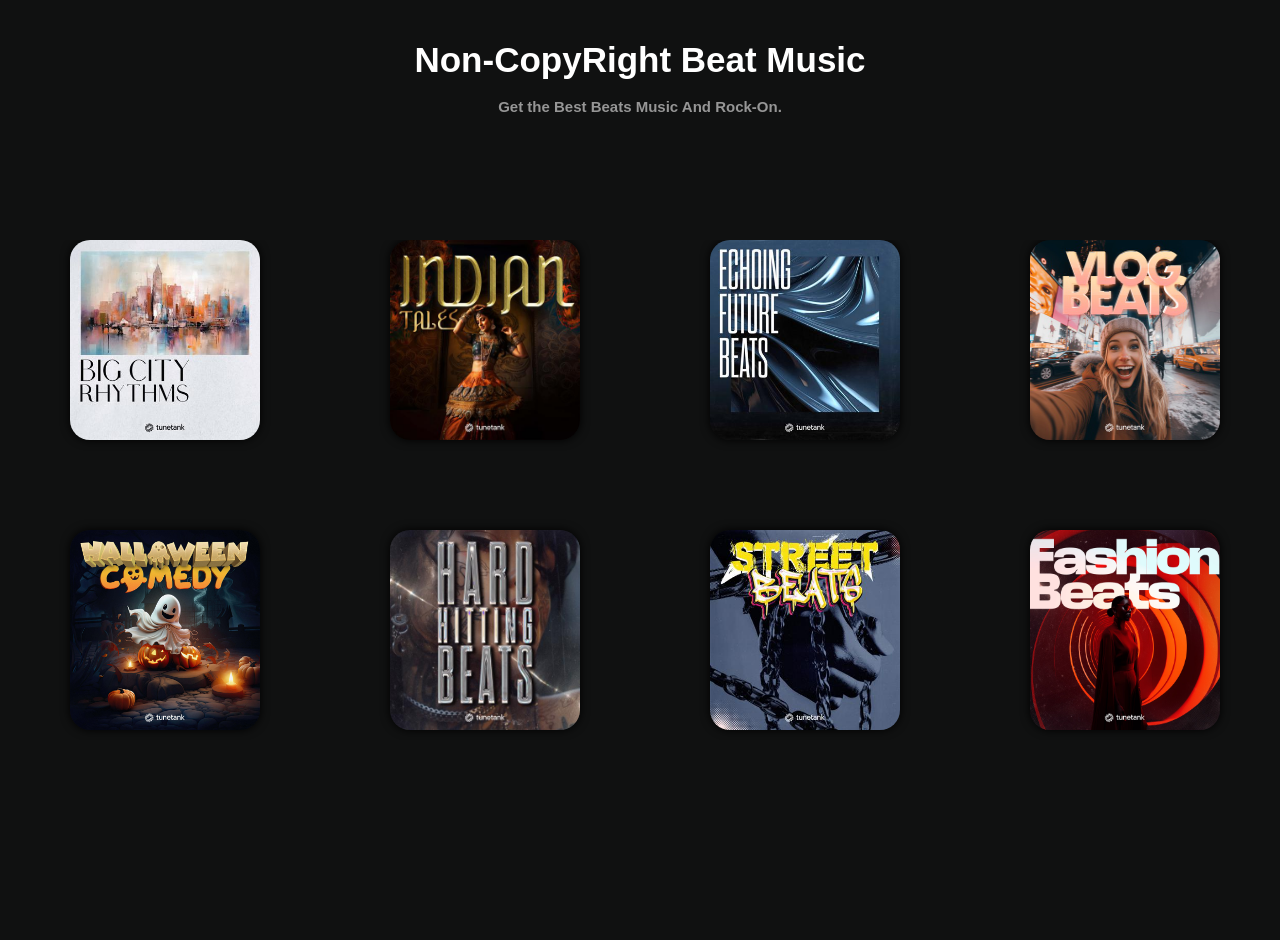
<file: Beats.html>
<!DOCTYPE html>
<html lang="en">
<head>
    <meta charset="UTF-8">
    <meta name="viewport" content="width=device-width, initial-scale=1.0">
    <title>Web-Site</title>
    <link rel="stylesheet" href="Beats.css">
    <link rel="stylesheet" href="https://cdnjs.cloudflare.com/ajax/libs/font-awesome/6.5.1/css/all.min.css">
</head>
<body>
    <header>
        <div class="pagetitle">Non-CopyRight Beat Music</div>
        <div class="pagesubtitle">Get the Best Beats Music And Rock-On.</div>
    </header>

    <main>
        <div class="Beatmusic">
        <div class="Music"><button><i class="fa-regular fa-circle-play playButton"></i><img src="BeatImage/LifeStyle by EdRecords.jpg" alt=""></button></div>
        <div class="Music"><button><img src="BeatImage/Colourful India.jpg" alt=""></button></div>
        <div class="Music"><button><img src="BeatImage/Indian hip hop.jpg" alt=""></button></div>
        <div class="Music"><button><img src="BeatImage/Piano Flex.jpg" alt=""></button></div>
        <div class="Music"><button><img src="BeatImage/Scary Hip-Hop.jpg" alt=""></button></div>
        <div class="Music"><button><img src="BeatImage/Tropical Asia.jpg" alt=""></button></div>
        <div class="Music"><button><img src="BeatImage/Delight.jpg" alt=""></button></div>
        <div class="Music"><button><img src="BeatImage/The World Of Fashion.jpg" alt=""></button></div>
        <div class="Music"><button><img src="BeatImage/LifeStyle by EdRecords.jpg" alt=""></button></div>
        <div class="Music"><button><img src="BeatImage/Colourful India.jpg" alt=""></button></div>
        <div class="Music"><button><img src="BeatImage/Indian hip hop.jpg" alt=""></button></div>
        <div class="Music"><button><img src="BeatImage/Piano Flex.jpg" alt=""></button></div>
        <div class="Music"><button><img src="BeatImage/Scary Hip-Hop.jpg" alt=""></button></div>
        <div class="Music"><button><img src="BeatImage/Tropical Asia.jpg" alt=""></button></div>
        <div class="Music"><button><img src="BeatImage/Delight.jpg" alt=""></button></div>
        <div class="Music"><button><img src="BeatImage/The World Of Fashion.jpg" alt=""></button></div>
        </div>
      
    </main>
</body>
<script src="script.js"></script>
</html>
</file>
<file: Beats.css>
*{
    margin: 0%;
    padding: 0%;
    box-sizing: border-box;
}
body{
    overflow-x: hidden;
    overflow-y:scroll;
    height: 100vh;
    background: rgb(46,46,46);
    background: linear-gradient(90deg, rgba(46,46,46,1) 0%, rgba(0,0,0,1) 0%, rgba(16,17,17,1) 0%);

}
header{
    width: 100%;
    height: 200px;
}
.pagetitle{
    display: flex;
    justify-content: center;
    align-items: center;
    margin-top: 40px;
    font-family: 'Noto Sans Kawi', sans-serif;
    font-weight: 700;
    font-size: 35px;
    color: white;

}

.pagesubtitle{
    display: flex;
    justify-content: center;
    align-items: center;
    font-family: 'Noto Sans Kawi', sans-serif;
    font-weight: 600;
    margin-top: 18px;
    font-size: 15px;
    color: rgb(150, 150, 150);
}

.Beatmusic{
    width: 100%;
    height: 500px;
    display: grid;
    grid-template-columns: 100px 100px 100px 100px;
    grid-template-rows: 100px 100px;
    justify-content: space-around;
    row-gap: 190px;
    margin-left: -40px;
    overflow: hidden;


}
.Music {
    position: relative;
    
}

.Music img{
height: 200px;
width: 190px;
border-radius: 20px;
box-shadow: 0px 0px 10px black;
}
.Music button {
    border: none !important;
    padding: 0 !important;
    background: transparent !important;
    cursor: pointer;
}
.playButton{
    z-index: 1;
    position: absolute;
   top: 50px;
   bottom: 50px;
   left: 50px;
   right: 50px;
    transform: translate(-50%, -50%);
    font-size: 80px; /* Adjust the size as needed */
    color: black;
    padding: 10px;  /* Adjust padding as needed */
    border-radius: 50%; /* Make it circular */
    cursor: pointer;
    opacity: 0;
    transition: opacity 0.3s ease-in-out;
}
.Music:hover .playButton {
    opacity: 1;

}
</file>
